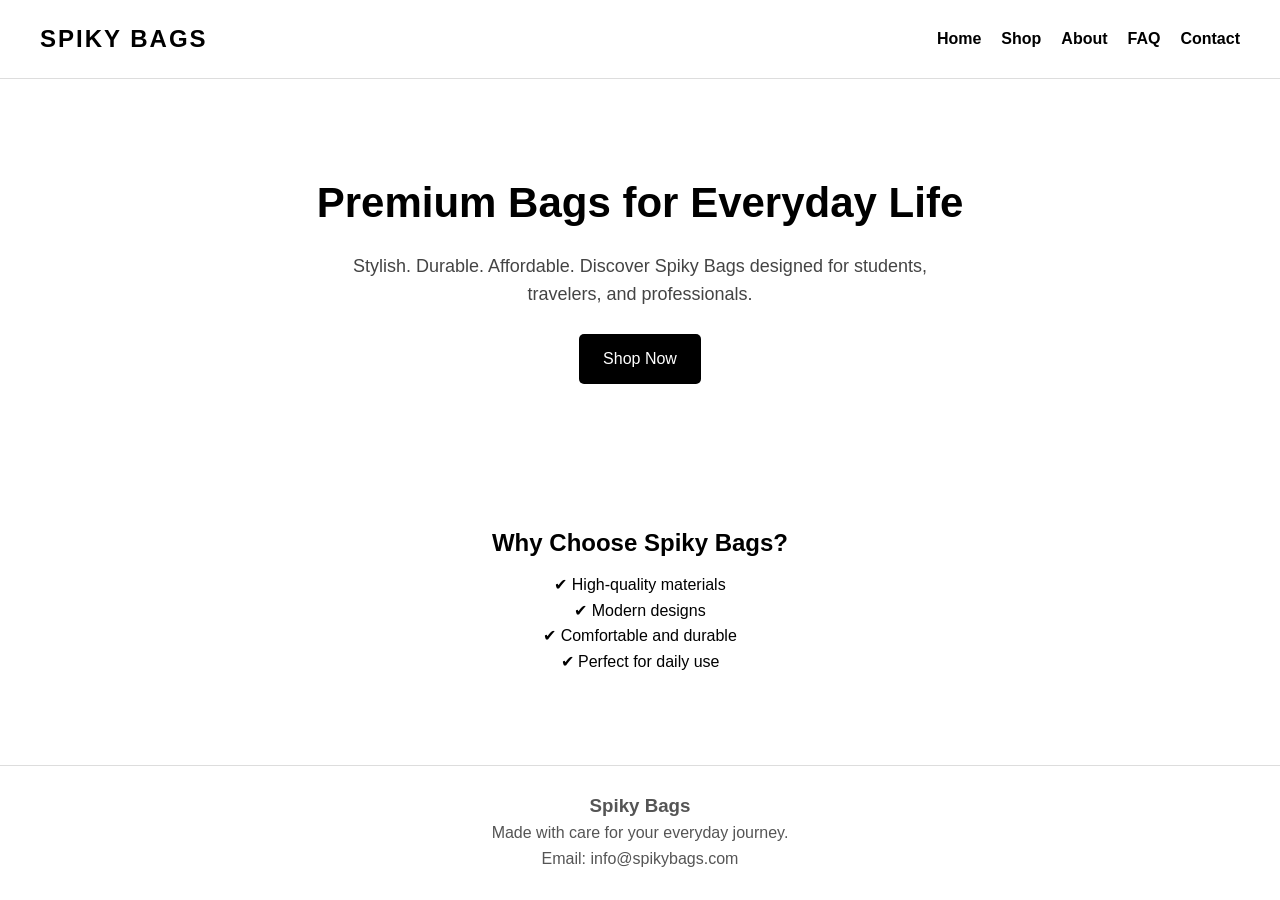
<file: index.html>
<!DOCTYPE html>
<html lang="en">

<head>
    <meta charset="UTF-8">
    <meta name="viewport" content="width=device-width, initial-scale=1.0">
    <title>Spiky Bags - Home</title>
    <link rel="stylesheet" href="style.css">
</head>

<body>

<header>

    <div class="logo">
        <h1>SPIKY BAGS</h1>
    </div>

    <nav>
        <ul>
            <li><a href="index.html">Home</a></li>
            <li><a href="shop.html">Shop</a></li>
            <li><a href="about.html">About</a></li>
            <li><a href="faq.html">FAQ</a></li>
            <li><a href="contact.html">Contact</a></li>
        </ul>
    </nav>

</header>

<!-- HERO SECTION -->

<section class="hero">

    <h2>Premium Bags for Everyday Life</h2>

    <p>
        Stylish. Durable. Affordable.  
        Discover Spiky Bags designed for students, travelers, and professionals.
    </p>

    <a href="shop.html" class="btn">Shop Now</a>

</section>

<!-- FEATURE SECTION -->

<section class="about-preview">

    <h2>Why Choose Spiky Bags?</h2>

    <p>
        ✔ High-quality materials<br>
        ✔ Modern designs<br>
        ✔ Comfortable and durable<br>
        ✔ Perfect for daily use
    </p>

</section>

<!-- FOOTER -->

<footer>

    <div class="footer-content">
        <h3>Spiky Bags</h3>
        <p>Made with care for your everyday journey.</p>
        <p>Email: info@spikybags.com</p>
    </div>

</footer>

</body>
</html>
</file>
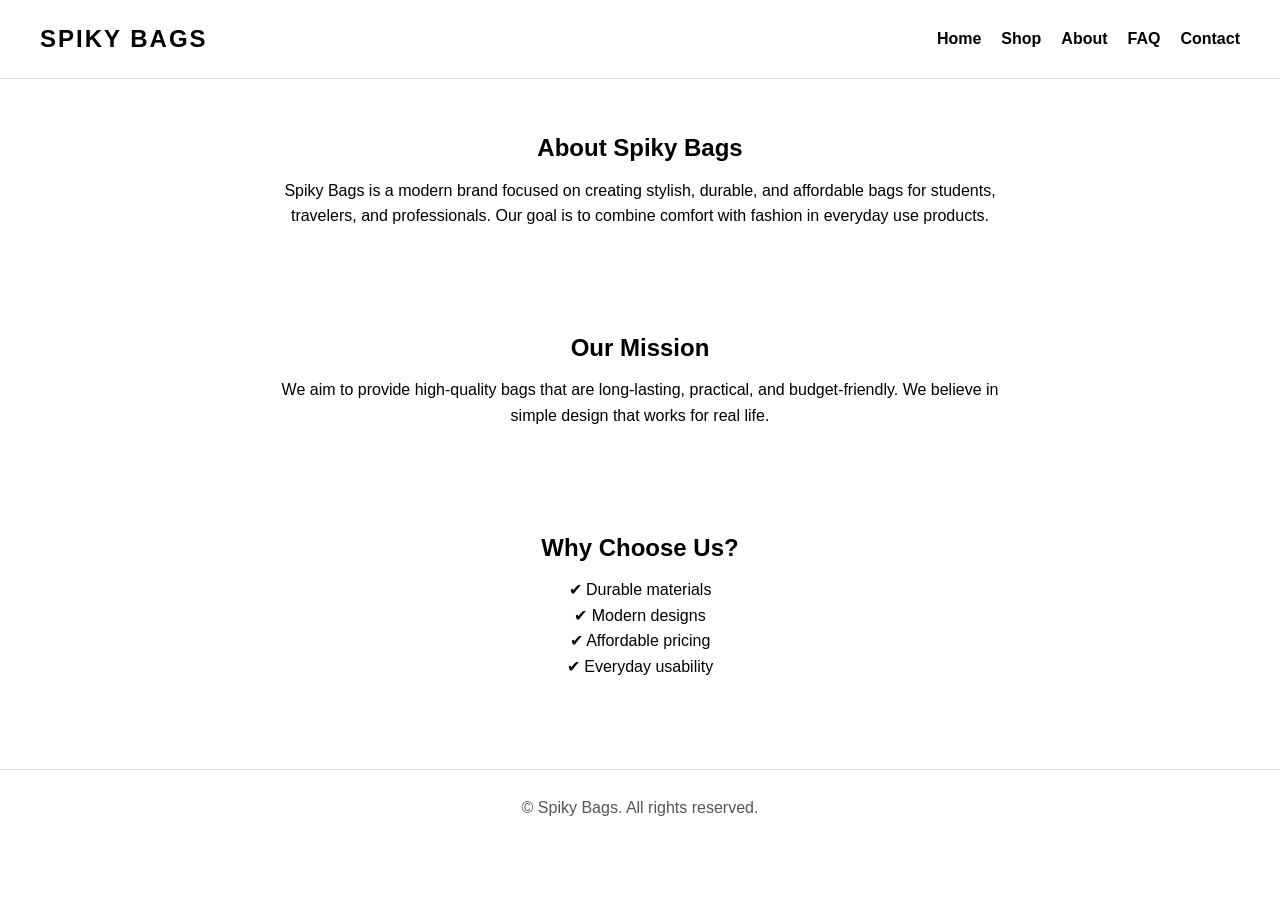
<file: about.html>
<!DOCTYPE html>
<html lang="en">

<head>
    <meta charset="UTF-8">
    <meta name="viewport" content="width=device-width, initial-scale=1.0">
    <title>Spiky Bags - About</title>
    <link rel="stylesheet" href="style.css">
</head>

<body>

<header>

    <div class="logo">
        <h1>SPIKY BAGS</h1>
    </div>

    <nav>
        <ul>
            <li><a href="index.html">Home</a></li>
            <li><a href="shop.html">Shop</a></li>
            <li><a href="about.html">About</a></li>
            <li><a href="faq.html">FAQ</a></li>
            <li><a href="contact.html">Contact</a></li>
        </ul>
    </nav>

</header>

<!-- ABOUT SECTION -->

<section class="about-preview">

    <h2>About Spiky Bags</h2>

    <p>
        Spiky Bags is a modern brand focused on creating stylish, durable, and affordable bags 
        for students, travelers, and professionals. Our goal is to combine comfort with fashion 
        in everyday use products.
    </p>

</section>

<!-- MISSION -->

<section class="about-preview">

    <h2>Our Mission</h2>

    <p>
        We aim to provide high-quality bags that are long-lasting, practical, and budget-friendly. 
        We believe in simple design that works for real life.
    </p>

</section>

<!-- WHY US -->

<section class="about-preview">

    <h2>Why Choose Us?</h2>

    <p>
        ✔ Durable materials<br>
        ✔ Modern designs<br>
        ✔ Affordable pricing<br>
        ✔ Everyday usability
    </p>

</section>

<!-- FOOTER -->

<footer>

    <p>© Spiky Bags. All rights reserved.</p>

</footer>

</body>
</html>
</file>
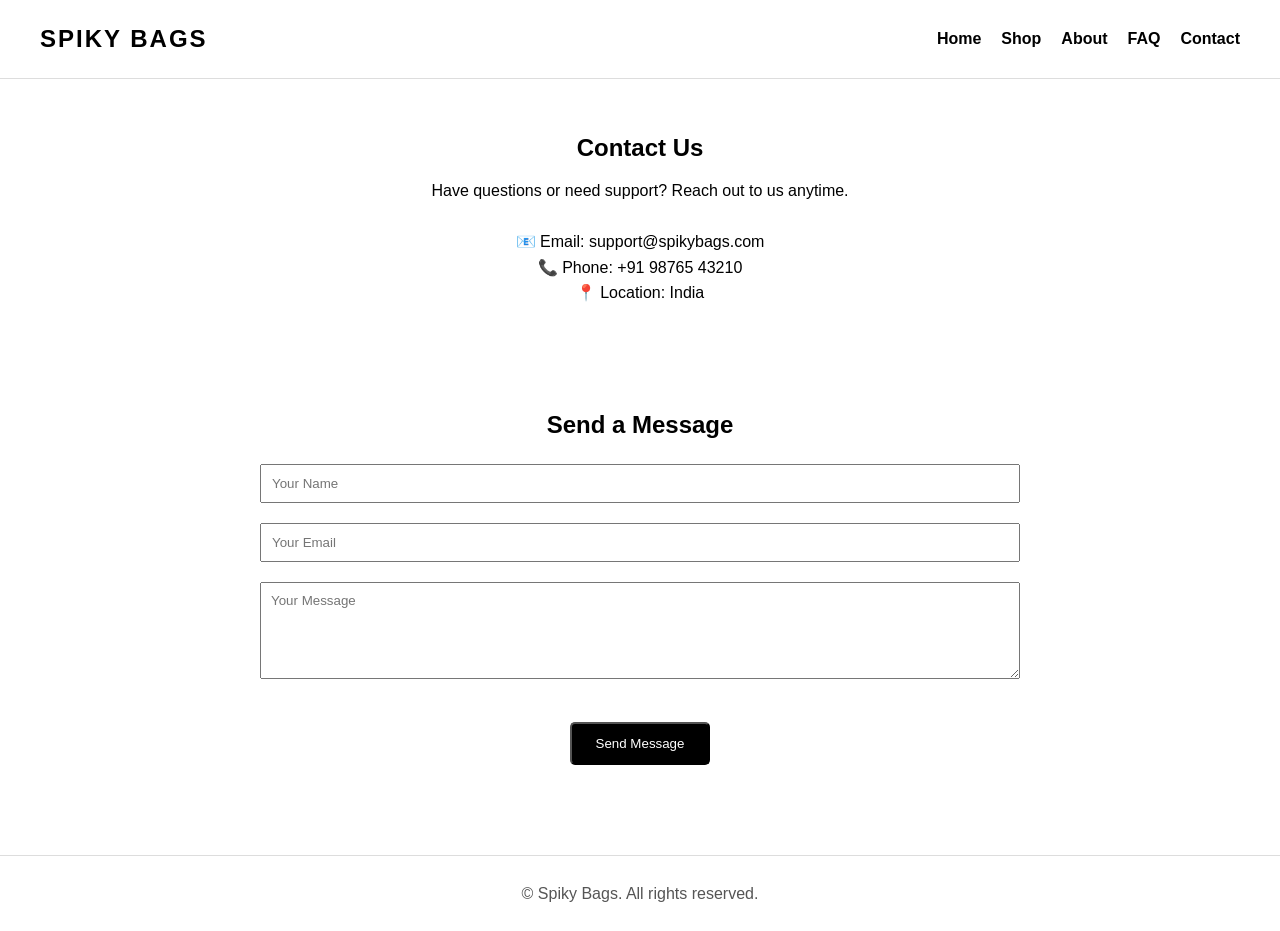
<file: contact.html>
<!DOCTYPE html>
<html lang="en">

<head>
    <meta charset="UTF-8">
    <meta name="viewport" content="width=device-width, initial-scale=1.0">
    <title>Spiky Bags - Contact</title>
    <link rel="stylesheet" href="style.css">
</head>

<body>

<header>

    <div class="logo">
        <h1>SPIKY BAGS</h1>
    </div>

    <nav>
        <ul>
            <li><a href="index.html">Home</a></li>
            <li><a href="shop.html">Shop</a></li>
            <li><a href="about.html">About</a></li>
            <li><a href="faq.html">FAQ</a></li>
            <li><a href="contact.html">Contact</a></li>
        </ul>
    </nav>

</header>

<!-- CONTACT SECTION -->

<section class="about-preview">

    <h2>Contact Us</h2>

    <p>
        Have questions or need support? Reach out to us anytime.
    </p>

    <br>

    <p>
        📧 Email: support@spikybags.com
    </p>

    <p>
        📞 Phone: +91 98765 43210
    </p>

    <p>
        📍 Location: India
    </p>

</section>

<!-- CONTACT FORM -->

<section class="about-preview">

    <h2>Send a Message</h2>

    <form>

        <p>
            <input type="text" placeholder="Your Name" required
                   style="padding:10px; width:100%; margin:10px 0;">
        </p>

        <p>
            <input type="email" placeholder="Your Email" required
                   style="padding:10px; width:100%; margin:10px 0;">
        </p>

        <p>
            <textarea placeholder="Your Message" rows="5" required
                      style="padding:10px; width:100%; margin:10px 0;"></textarea>
        </p>

        <button type="submit" class="btn">Send Message</button>

    </form>

</section>

<!-- FOOTER -->

<footer>

    <p>© Spiky Bags. All rights reserved.</p>

</footer>

</body>
</html>
</file>
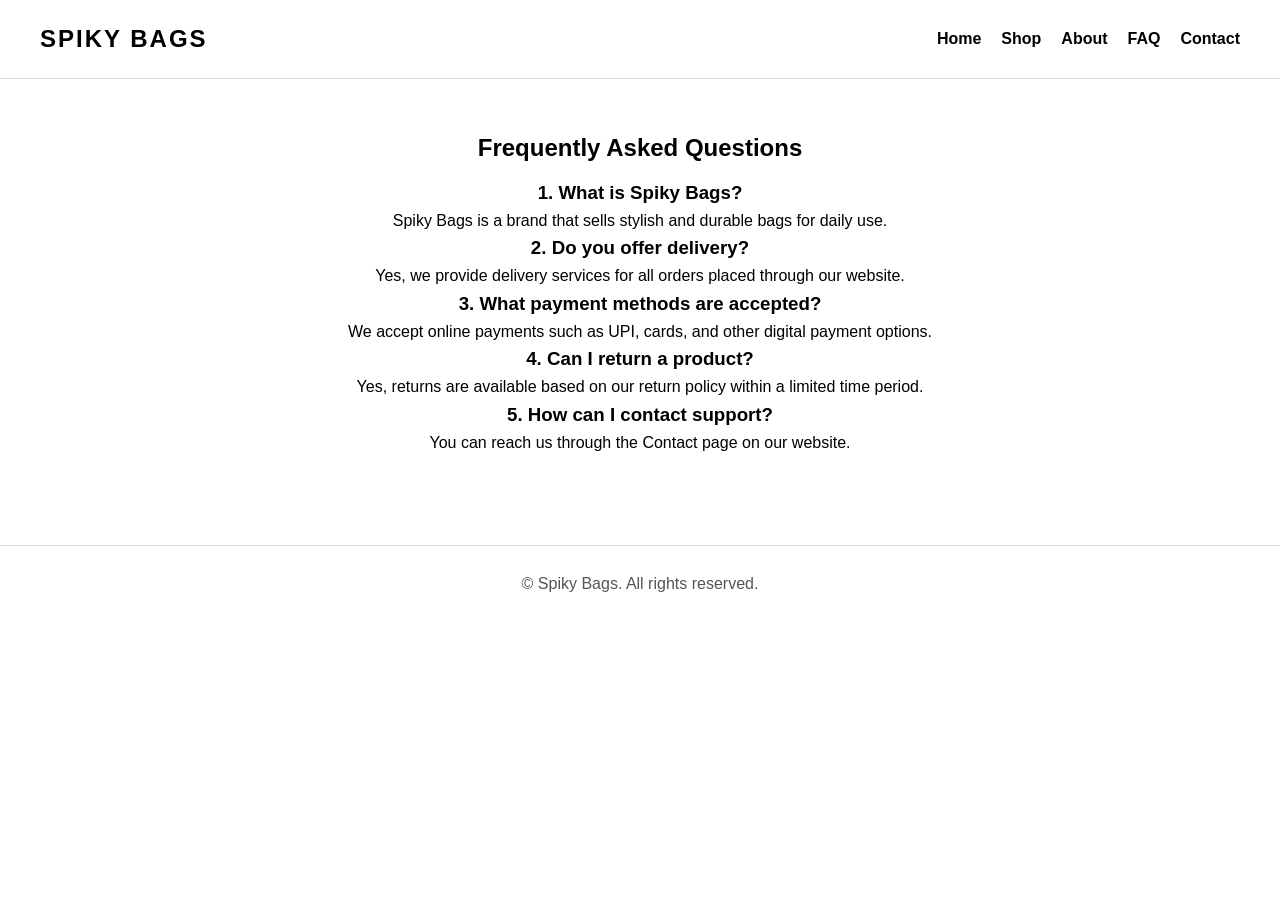
<file: faq.html>
<!DOCTYPE html>
<html lang="en">

<head>
    <meta charset="UTF-8">
    <meta name="viewport" content="width=device-width, initial-scale=1.0">
    <title>Spiky Bags - FAQ</title>
    <link rel="stylesheet" href="style.css">
</head>

<body>

<header>

    <div class="logo">
        <h1>SPIKY BAGS</h1>
    </div>

    <nav>
        <ul>
            <li><a href="index.html">Home</a></li>
            <li><a href="shop.html">Shop</a></li>
            <li><a href="about.html">About</a></li>
            <li><a href="faq.html">FAQ</a></li>
            <li><a href="contact.html">Contact</a></li>
        </ul>
    </nav>

</header>

<!-- FAQ SECTION -->

<section class="about-preview">

    <h2>Frequently Asked Questions</h2>

    <h3>1. What is Spiky Bags?</h3>
    <p>
        Spiky Bags is a brand that sells stylish and durable bags for daily use.
    </p>

    <h3>2. Do you offer delivery?</h3>
    <p>
        Yes, we provide delivery services for all orders placed through our website.
    </p>

    <h3>3. What payment methods are accepted?</h3>
    <p>
        We accept online payments such as UPI, cards, and other digital payment options.
    </p>

    <h3>4. Can I return a product?</h3>
    <p>
        Yes, returns are available based on our return policy within a limited time period.
    </p>

    <h3>5. How can I contact support?</h3>
    <p>
        You can reach us through the Contact page on our website.
    </p>

</section>

<!-- FOOTER -->

<footer>

    <p>© Spiky Bags. All rights reserved.</p>

</footer>

</body>
</html>
</file>
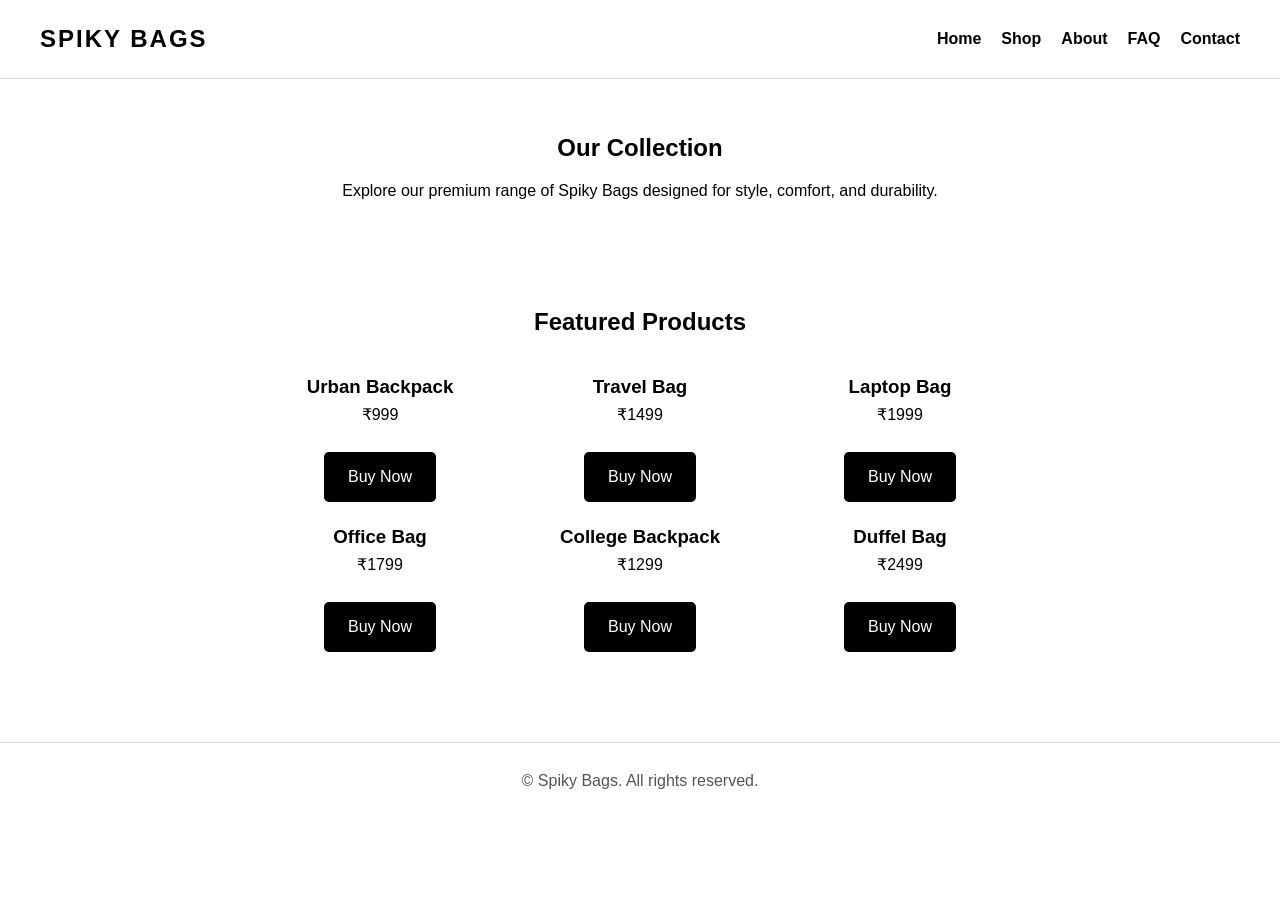
<file: shop.html>
<!DOCTYPE html>
<html lang="en">

<head>
    <meta charset="UTF-8">
    <meta name="viewport" content="width=device-width, initial-scale=1.0">
    <title>Spiky Bags - Shop</title>
    <link rel="stylesheet" href="style.css">
</head>

<body>

<header>

    <div class="logo">
        <h1>SPIKY BAGS</h1>
    </div>

    <nav>
        <ul>
            <li><a href="index.html">Home</a></li>
            <li><a href="shop.html">Shop</a></li>
            <li><a href="about.html">About</a></li>
            <li><a href="faq.html">FAQ</a></li>
            <li><a href="contact.html">Contact</a></li>
        </ul>
    </nav>

</header>

<!-- SHOP INTRO -->

<section class="about-preview">

    <h2>Our Collection</h2>

    <p>
        Explore our premium range of Spiky Bags designed for style, comfort, and durability.
    </p>

</section>

<!-- PRODUCTS -->

<section class="about-preview">

    <h2>Featured Products</h2>

    <div style="display: grid; grid-template-columns: repeat(auto-fit, minmax(200px, 1fr)); gap: 20px; margin-top: 30px;">

        <div>
            <h3>Urban Backpack</h3>
            <p>₹999</p>
            <a href="#" class="btn">Buy Now</a>
        </div>

        <div>
            <h3>Travel Bag</h3>
            <p>₹1499</p>
            <a href="#" class="btn">Buy Now</a>
        </div>

        <div>
            <h3>Laptop Bag</h3>
            <p>₹1999</p>
            <a href="#" class="btn">Buy Now</a>
        </div>

        <div>
            <h3>Office Bag</h3>
            <p>₹1799</p>
            <a href="#" class="btn">Buy Now</a>
        </div>

        <div>
            <h3>College Backpack</h3>
            <p>₹1299</p>
            <a href="#" class="btn">Buy Now</a>
        </div>

        <div>
            <h3>Duffel Bag</h3>
            <p>₹2499</p>
            <a href="#" class="btn">Buy Now</a>
        </div>

    </div>

</section>

<!-- FOOTER -->

<footer>

    <p>© Spiky Bags. All rights reserved.</p>

</footer>

</body>
</html>
</file>
<file: style.css>
/* RESET */
* {
    margin: 0;
    padding: 0;
    box-sizing: border-box;
    font-family: Arial, sans-serif;
}

/* BODY */
body {
    background-color: #ffffff;
    color: #000000;
    line-height: 1.6;
}

/* HEADER */
header {
    display: flex;
    justify-content: space-between;
    align-items: center;
    padding: 20px 40px;
    border-bottom: 1px solid #ddd;
}

/* LOGO */
.logo h1 {
    font-size: 24px;
    letter-spacing: 2px;
}

/* NAVIGATION */
nav ul {
    list-style: none;
    display: flex;
    gap: 20px;
}

nav ul li a {
    text-decoration: none;
    color: black;
    font-weight: bold;
    transition: 0.2s;
}

nav ul li a:hover {
    text-decoration: underline;
}

/* HERO SECTION */
.hero {
    text-align: center;
    padding: 90px 20px;
}

.hero h2 {
    font-size: 42px;
    margin-bottom: 15px;
}

.hero p {
    font-size: 18px;
    color: #444;
    max-width: 600px;
    margin: auto;
}

/* BUTTON */
.btn {
    display: inline-block;
    margin-top: 25px;
    padding: 12px 24px;
    background: black;
    color: white;
    text-decoration: none;
    border-radius: 5px;
    transition: 0.3s;
}

.btn:hover {
    background: #333;
    transform: scale(1.05);
}

/* ABOUT / INFO SECTIONS */
.about-preview {
    padding: 50px 20px;
    max-width: 800px;
    margin: auto;
    text-align: center;
}

.about-preview h2 {
    margin-bottom: 10px;
}

/* FOOTER */
footer {
    text-align: center;
    padding: 25px;
    border-top: 1px solid #ddd;
    margin-top: 40px;
    color: #555;
}
</file>
